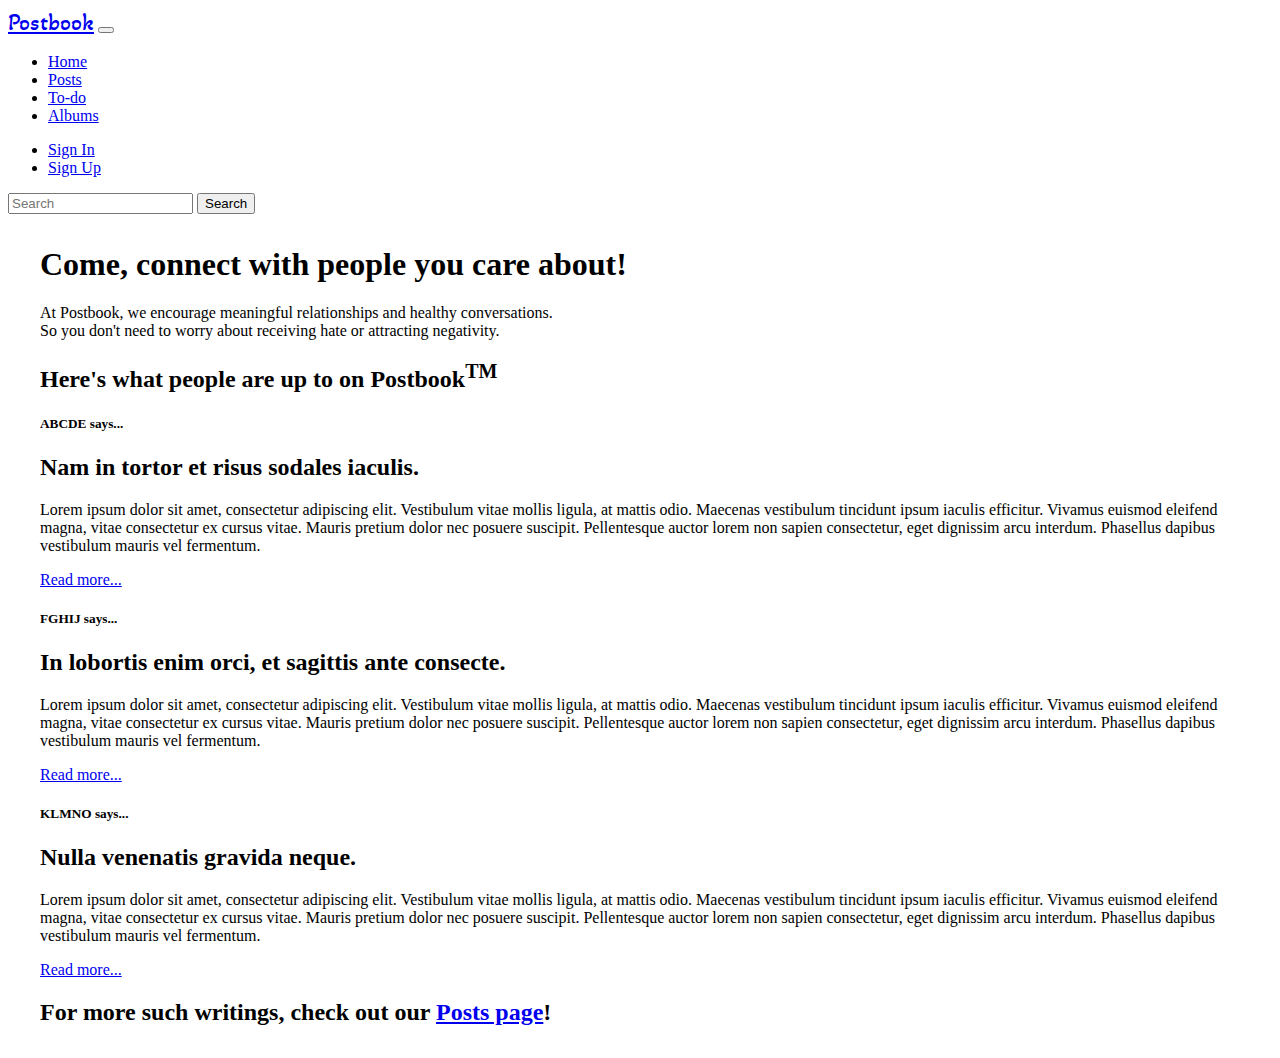
<file: index.html>
<!DOCTYPE html>
<html lang="en">

<head>
  <!-- Fonts -->
  <link rel="preconnect" href="https://fonts.googleapis.com" />
  <link rel="preconnect" href="https://fonts.gstatic.com" crossorigin />
  <link href="https://fonts.googleapis.com/css2?family=Akaya+Kanadaka&display=swap" rel="stylesheet" />

  <!-- Required meta tags -->
  <meta charset="utf-8" />
  <meta name="viewport" content="width=device-width, initial-scale=1" />

  <!-- Bootstrap CSS -->
  <link href="https://cdn.jsdelivr.net/npm/bootstrap@5.0.2/dist/css/bootstrap.min.css" rel="stylesheet"
    integrity="sha384-EVSTQN3/azprG1Anm3QDgpJLIm9Nao0Yz1ztcQTwFspd3yD65VohhpuuCOmLASjC" crossorigin="anonymous" />

  <!-- CSS -->
  <link rel="stylesheet" href="CSS/styele.css" />

  <title>Postbook</title>
</head>

<body>
  <!-- Navbar -->
  <nav class="navbar navbar-expand-lg navbar-dark bg-dark">
    <div class="container-fluid">
      <a class="navbar-brand" href="index.html">Postbook</a>
      <button class="navbar-toggler" type="button" data-bs-toggle="collapse" data-bs-target="#navbarSupportedContent"
        aria-controls="navbarSupportedContent" aria-expanded="false" aria-label="Toggle navigation">
        <span class="navbar-toggler-icon"></span>
      </button>
      <div class="collapse navbar-collapse" id="navbarSupportedContent">
        <ul class="navbar-nav me-auto mb-2 mb-lg-0">
          <li class="nav-item">
            <a class="nav-link active" aria-current="page" href="index.html">Home</a>
          </li>
          <li class="nav-item">
            <a class="nav-link" href="posts.html">Posts</a>
          </li>
          <li class="nav-item">
            <a class="nav-link" href="todo.html">To-do</a>
          </li>
          <li class="nav-item">
            <a class="nav-link" href="albums.html">Albums</a>
          </li>
        </ul>
        <ul class="navbar-nav mb-2 mb-lg-0 ml-auto">
          <li class="nav-item">
            <a class="nav-link" href="signin.html">Sign In</a>
          </li>
          <li class="nav-item">
            <a class="nav-link" href="signup.html">Sign Up</a>
          </li>
        </ul>
        <form class="d-flex">
          <input class="form-control me-2" type="search" placeholder="Search" aria-label="Search" />
          <button class="btn btn-outline-secondary" type="submit">
            Search
          </button>
        </form>
      </div>
    </div>
  </nav>

  <!-- Content starts here -->
  <div class="content">

    <!-- Headline and introduction -->
    <h1>Come, connect with people you care about!</h1>
    <p class="mt-4 mb-4">
      At Postbook, we encourage meaningful relationships and healthy
      conversations. <br />
      So you don't need to worry about receiving hate or attracting
      negativity.
    </p>

    <!-- Post previews -->
    <div class="container px-4 py-5" id="featured-3">
      <h2 class="pb-2 border-bottom">
        Here's what people are up to on Postbook<sup>TM</sup>
      </h2>
      <div class="row g-4 py-5 row-cols-1 row-cols-lg-3">
        <div class="feature col">
          <h5>ABCDE says...</h5>
          <h2>Nam in tortor et risus sodales iaculis.</h2>
          <p>
            Lorem ipsum dolor sit amet, consectetur adipiscing elit.
            Vestibulum vitae mollis ligula, at mattis odio. Maecenas
            vestibulum tincidunt ipsum iaculis efficitur. Vivamus euismod
            eleifend magna, vitae consectetur ex cursus vitae. Mauris pretium
            dolor nec posuere suscipit. Pellentesque auctor lorem non sapien
            consectetur, eget dignissim arcu interdum. Phasellus dapibus
            vestibulum mauris vel fermentum.
          </p>
          <a href="posts.html">Read more...</a>
          </a>
        </div>
        <div class="feature col">
          <h5>FGHIJ says...</h5>
          <h2>In lobortis enim orci, et sagittis ante consecte.</h2>
          <p>
            Lorem ipsum dolor sit amet, consectetur adipiscing elit.
            Vestibulum vitae mollis ligula, at mattis odio. Maecenas
            vestibulum tincidunt ipsum iaculis efficitur. Vivamus euismod
            eleifend magna, vitae consectetur ex cursus vitae. Mauris pretium
            dolor nec posuere suscipit. Pellentesque auctor lorem non sapien
            consectetur, eget dignissim arcu interdum. Phasellus dapibus
            vestibulum mauris vel fermentum.
          </p>
          <a href="posts.html">Read more...</a>
          </a>
        </div>
        <div class="feature col">
          <h5>KLMNO says...</h5>
          <h2>Nulla venenatis gravida neque.</h2>
          <p>
            Lorem ipsum dolor sit amet, consectetur adipiscing elit.
            Vestibulum vitae mollis ligula, at mattis odio. Maecenas
            vestibulum tincidunt ipsum iaculis efficitur. Vivamus euismod
            eleifend magna, vitae consectetur ex cursus vitae. Mauris pretium
            dolor nec posuere suscipit. Pellentesque auctor lorem non sapien
            consectetur, eget dignissim arcu interdum. Phasellus dapibus
            vestibulum mauris vel fermentum.
          </p>
          <a href="posts.html">Read more...</a>
          </a>
        </div>
      </div>
      <h2>For more such writings, check out our <a href="posts.html"><strong>Posts page</strong></a>!</h2>
    </div>

    <!-- Album previews -->



  </div>

  <script src="https://cdn.jsdelivr.net/npm/bootstrap@5.0.2/dist/js/bootstrap.bundle.min.js"
    integrity="sha384-MrcW6ZMFYlzcLA8Nl+NtUVF0sA7MsXsP1UyJoMp4YLEuNSfAP+JcXn/tWtIaxVXM"
    crossorigin="anonymous"></script>
</body>

</html>
</file>
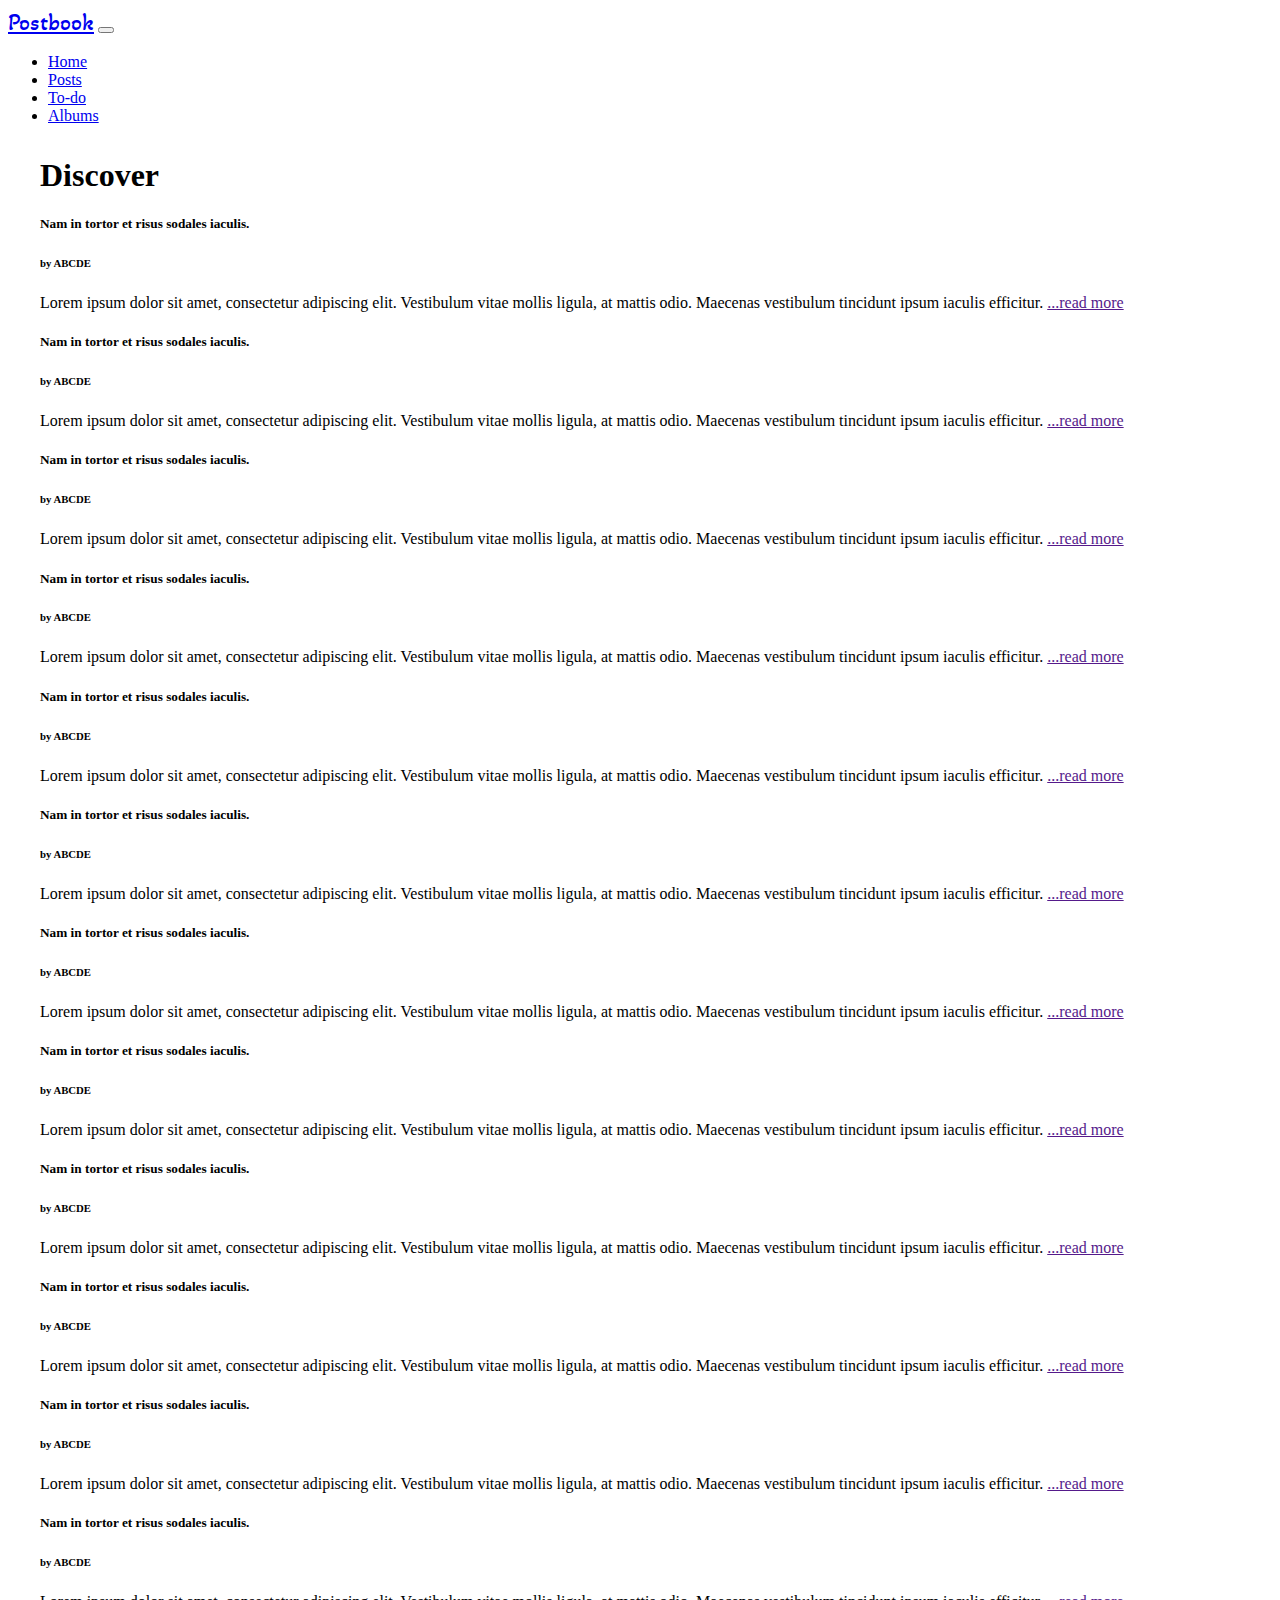
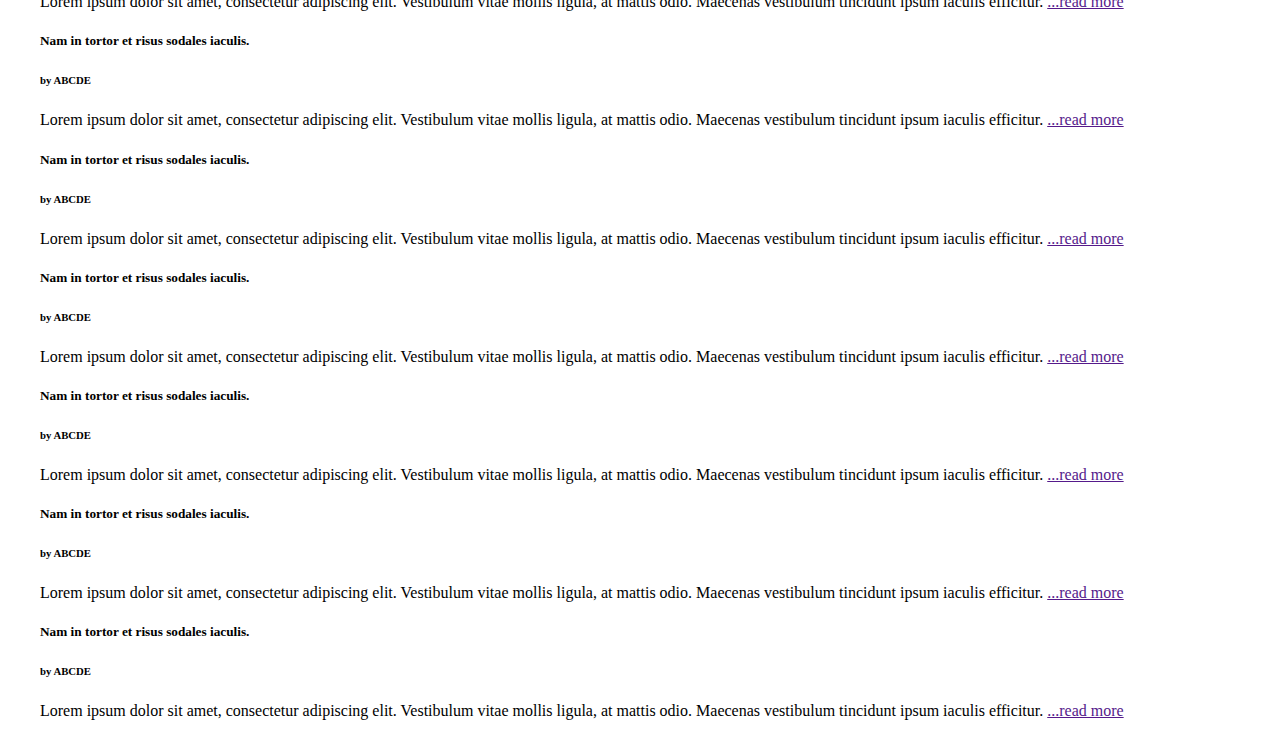
<file: posts.html>
<!DOCTYPE html>
<html lang="en">

<head>
  <!-- Fonts -->
  <link rel="preconnect" href="https://fonts.googleapis.com" />
  <link rel="preconnect" href="https://fonts.gstatic.com" crossorigin />
  <link href="https://fonts.googleapis.com/css2?family=Akaya+Kanadaka&display=swap" rel="stylesheet" />

  <!-- Required meta tags -->
  <meta charset="utf-8" />
  <meta name="viewport" content="width=device-width, initial-scale=1" />

  <!-- Bootstrap CSS -->
  <link href="https://cdn.jsdelivr.net/npm/bootstrap@5.0.2/dist/css/bootstrap.min.css" rel="stylesheet"
    integrity="sha384-EVSTQN3/azprG1Anm3QDgpJLIm9Nao0Yz1ztcQTwFspd3yD65VohhpuuCOmLASjC" crossorigin="anonymous" />

  <!-- CSS -->
  <link rel="stylesheet" href="CSS/styele.css" />

  <title>Postbook | Posts</title>
</head>

<body>
  <!-- Navbar -->
  <nav class="navbar navbar-expand-lg navbar-dark bg-dark">
    <div class="container-fluid">
      <a class="navbar-brand" href="index.html">Postbook</a>
      <button class="navbar-toggler" type="button" data-bs-toggle="collapse" data-bs-target="#navbarSupportedContent"
        aria-controls="navbarSupportedContent" aria-expanded="false" aria-label="Toggle navigation">
        <span class="navbar-toggler-icon"></span>
      </button>
      <div class="collapse navbar-collapse" id="navbarSupportedContent">
        <ul class="navbar-nav me-auto mb-2 mb-lg-0">
          <li class="nav-item">
            <a class="nav-link active" aria-current="page" href="index.html">Home</a>
          </li>
          <li class="nav-item">
            <a class="nav-link" href="posts.html">Posts</a>
          </li>
          <li class="nav-item">
            <a class="nav-link" href="todo.html">To-do</a>
          </li>
          <li class="nav-item">
            <a class="nav-link" href="albums.html">Albums</a>
          </li>
        </ul>

        </form>
      </div>
    </div>
  </nav>

  <!-- Content starts here -->
  <div class="content">

    <!-- Post previews -->
    <h1 class="mt-4 mb-4">Discover</h1>
    <div class="container">
      <div class="row">
        <div class="card col-lg-4 col-md-6">
          <div class="card-body">
            <h5 class="card-title">Nam in tortor et risus sodales iaculis.</h5>
            <h6 class="card-subtitle mb-2 text-muted">by ABCDE</h6>
            <p class="card-text">Lorem ipsum dolor sit amet, consectetur adipiscing elit.
              Vestibulum vitae mollis ligula, at mattis odio. Maecenas
              vestibulum tincidunt ipsum iaculis efficitur. <a href="" class="card-link">...read more</a></p>
          </div>
        </div>
        <div class="card col-lg-4 col-md-6">
          <div class="card-body">
            <h5 class="card-title">Nam in tortor et risus sodales iaculis.</h5>
            <h6 class="card-subtitle mb-2 text-muted">by ABCDE</h6>
            <p class="card-text">Lorem ipsum dolor sit amet, consectetur adipiscing elit.
              Vestibulum vitae mollis ligula, at mattis odio. Maecenas
              vestibulum tincidunt ipsum iaculis efficitur. <a href="" class="card-link">...read more</a></p>
          </div>
        </div>
        <div class="card col-lg-4 col-md-6">
          <div class="card-body">
            <h5 class="card-title">Nam in tortor et risus sodales iaculis.</h5>
            <h6 class="card-subtitle mb-2 text-muted">by ABCDE</h6>
            <p class="card-text">Lorem ipsum dolor sit amet, consectetur adipiscing elit.
              Vestibulum vitae mollis ligula, at mattis odio. Maecenas
              vestibulum tincidunt ipsum iaculis efficitur. <a href="" class="card-link">...read more</a></p>
          </div>
        </div>
        <div class="card col-lg-4 col-md-6">
          <div class="card-body">
            <h5 class="card-title">Nam in tortor et risus sodales iaculis.</h5>
            <h6 class="card-subtitle mb-2 text-muted">by ABCDE</h6>
            <p class="card-text">Lorem ipsum dolor sit amet, consectetur adipiscing elit.
              Vestibulum vitae mollis ligula, at mattis odio. Maecenas
              vestibulum tincidunt ipsum iaculis efficitur. <a href="" class="card-link">...read more</a></p>
          </div>
        </div>
        <div class="card col-lg-4 col-md-6">
          <div class="card-body">
            <h5 class="card-title">Nam in tortor et risus sodales iaculis.</h5>
            <h6 class="card-subtitle mb-2 text-muted">by ABCDE</h6>
            <p class="card-text">Lorem ipsum dolor sit amet, consectetur adipiscing elit.
              Vestibulum vitae mollis ligula, at mattis odio. Maecenas
              vestibulum tincidunt ipsum iaculis efficitur. <a href="" class="card-link">...read more</a></p>
          </div>
        </div>
        <div class="card col-lg-4 col-md-6">
          <div class="card-body">
            <h5 class="card-title">Nam in tortor et risus sodales iaculis.</h5>
            <h6 class="card-subtitle mb-2 text-muted">by ABCDE</h6>
            <p class="card-text">Lorem ipsum dolor sit amet, consectetur adipiscing elit.
              Vestibulum vitae mollis ligula, at mattis odio. Maecenas
              vestibulum tincidunt ipsum iaculis efficitur. <a href="" class="card-link">...read more</a></p>
          </div>
        </div>
        <div class="card col-lg-4 col-md-6">
          <div class="card-body">
            <h5 class="card-title">Nam in tortor et risus sodales iaculis.</h5>
            <h6 class="card-subtitle mb-2 text-muted">by ABCDE</h6>
            <p class="card-text">Lorem ipsum dolor sit amet, consectetur adipiscing elit.
              Vestibulum vitae mollis ligula, at mattis odio. Maecenas
              vestibulum tincidunt ipsum iaculis efficitur. <a href="" class="card-link">...read more</a></p>
          </div>
        </div>
        <div class="card col-lg-4 col-md-6">
          <div class="card-body">
            <h5 class="card-title">Nam in tortor et risus sodales iaculis.</h5>
            <h6 class="card-subtitle mb-2 text-muted">by ABCDE</h6>
            <p class="card-text">Lorem ipsum dolor sit amet, consectetur adipiscing elit.
              Vestibulum vitae mollis ligula, at mattis odio. Maecenas
              vestibulum tincidunt ipsum iaculis efficitur. <a href="" class="card-link">...read more</a></p>
          </div>
        </div>
        <div class="card col-lg-4 col-md-6">
          <div class="card-body">
            <h5 class="card-title">Nam in tortor et risus sodales iaculis.</h5>
            <h6 class="card-subtitle mb-2 text-muted">by ABCDE</h6>
            <p class="card-text">Lorem ipsum dolor sit amet, consectetur adipiscing elit.
              Vestibulum vitae mollis ligula, at mattis odio. Maecenas
              vestibulum tincidunt ipsum iaculis efficitur. <a href="" class="card-link">...read more</a></p>
          </div>
        </div>
        <div class="card col-lg-4 col-md-6">
          <div class="card-body">
            <h5 class="card-title">Nam in tortor et risus sodales iaculis.</h5>
            <h6 class="card-subtitle mb-2 text-muted">by ABCDE</h6>
            <p class="card-text">Lorem ipsum dolor sit amet, consectetur adipiscing elit.
              Vestibulum vitae mollis ligula, at mattis odio. Maecenas
              vestibulum tincidunt ipsum iaculis efficitur. <a href="" class="card-link">...read more</a></p>
          </div>
        </div>
        <div class="card col-lg-4 col-md-6">
          <div class="card-body">
            <h5 class="card-title">Nam in tortor et risus sodales iaculis.</h5>
            <h6 class="card-subtitle mb-2 text-muted">by ABCDE</h6>
            <p class="card-text">Lorem ipsum dolor sit amet, consectetur adipiscing elit.
              Vestibulum vitae mollis ligula, at mattis odio. Maecenas
              vestibulum tincidunt ipsum iaculis efficitur. <a href="" class="card-link">...read more</a></p>
          </div>
        </div>
        <div class="card col-lg-4 col-md-6">
          <div class="card-body">
            <h5 class="card-title">Nam in tortor et risus sodales iaculis.</h5>
            <h6 class="card-subtitle mb-2 text-muted">by ABCDE</h6>
            <p class="card-text">Lorem ipsum dolor sit amet, consectetur adipiscing elit.
              Vestibulum vitae mollis ligula, at mattis odio. Maecenas
              vestibulum tincidunt ipsum iaculis efficitur. <a href="" class="card-link">...read more</a></p>
          </div>
        </div>
        <div class="card col-lg-4 col-md-6">
          <div class="card-body">
            <h5 class="card-title">Nam in tortor et risus sodales iaculis.</h5>
            <h6 class="card-subtitle mb-2 text-muted">by ABCDE</h6>
            <p class="card-text">Lorem ipsum dolor sit amet, consectetur adipiscing elit.
              Vestibulum vitae mollis ligula, at mattis odio. Maecenas
              vestibulum tincidunt ipsum iaculis efficitur. <a href="" class="card-link">...read more</a></p>
          </div>
        </div>
        <div class="card col-lg-4 col-md-6">
          <div class="card-body">
            <h5 class="card-title">Nam in tortor et risus sodales iaculis.</h5>
            <h6 class="card-subtitle mb-2 text-muted">by ABCDE</h6>
            <p class="card-text">Lorem ipsum dolor sit amet, consectetur adipiscing elit.
              Vestibulum vitae mollis ligula, at mattis odio. Maecenas
              vestibulum tincidunt ipsum iaculis efficitur. <a href="" class="card-link">...read more</a></p>
          </div>
        </div>
        <div class="card col-lg-4 col-md-6">
          <div class="card-body">
            <h5 class="card-title">Nam in tortor et risus sodales iaculis.</h5>
            <h6 class="card-subtitle mb-2 text-muted">by ABCDE</h6>
            <p class="card-text">Lorem ipsum dolor sit amet, consectetur adipiscing elit.
              Vestibulum vitae mollis ligula, at mattis odio. Maecenas
              vestibulum tincidunt ipsum iaculis efficitur. <a href="" class="card-link">...read more</a></p>
          </div>
        </div>
        <div class="card col-lg-4 col-md-6">
          <div class="card-body">
            <h5 class="card-title">Nam in tortor et risus sodales iaculis.</h5>
            <h6 class="card-subtitle mb-2 text-muted">by ABCDE</h6>
            <p class="card-text">Lorem ipsum dolor sit amet, consectetur adipiscing elit.
              Vestibulum vitae mollis ligula, at mattis odio. Maecenas
              vestibulum tincidunt ipsum iaculis efficitur. <a href="" class="card-link">...read more</a></p>
          </div>
        </div>
        <div class="card col-lg-4 col-md-6">
          <div class="card-body">
            <h5 class="card-title">Nam in tortor et risus sodales iaculis.</h5>
            <h6 class="card-subtitle mb-2 text-muted">by ABCDE</h6>
            <p class="card-text">Lorem ipsum dolor sit amet, consectetur adipiscing elit.
              Vestibulum vitae mollis ligula, at mattis odio. Maecenas
              vestibulum tincidunt ipsum iaculis efficitur. <a href="" class="card-link">...read more</a></p>
          </div>
        </div>
        <div class="card col-lg-4 col-md-6">
          <div class="card-body">
            <h5 class="card-title">Nam in tortor et risus sodales iaculis.</h5>
            <h6 class="card-subtitle mb-2 text-muted">by ABCDE</h6>
            <p class="card-text">Lorem ipsum dolor sit amet, consectetur adipiscing elit.
              Vestibulum vitae mollis ligula, at mattis odio. Maecenas
              vestibulum tincidunt ipsum iaculis efficitur. <a href="" class="card-link">...read more</a></p>
          </div>
        </div>
      </div>
    </div>

  </div>

  <script src="https://cdn.jsdelivr.net/npm/bootstrap@5.0.2/dist/js/bootstrap.bundle.min.js"
    integrity="sha384-MrcW6ZMFYlzcLA8Nl+NtUVF0sA7MsXsP1UyJoMp4YLEuNSfAP+JcXn/tWtIaxVXM"
    crossorigin="anonymous"></script>
</body>

</html>
</file>
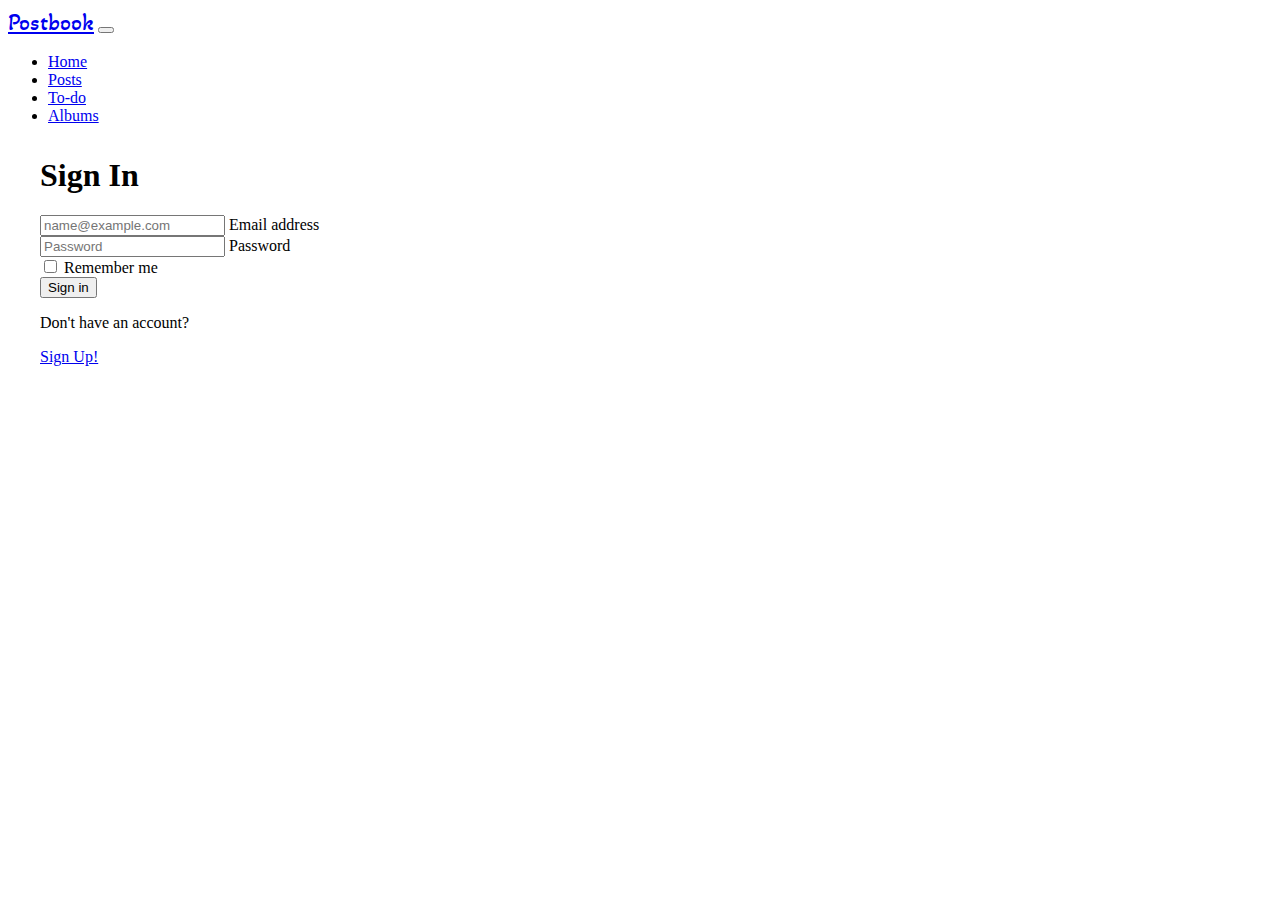
<file: signin.html>
<!DOCTYPE html>
<html lang="en">

<head>
  <!-- Fonts -->
  <link rel="preconnect" href="https://fonts.googleapis.com" />
  <link rel="preconnect" href="https://fonts.gstatic.com" crossorigin />
  <link href="https://fonts.googleapis.com/css2?family=Akaya+Kanadaka&display=swap" rel="stylesheet" />

  <!-- Required meta tags -->
  <meta charset="utf-8" />
  <meta name="viewport" content="width=device-width, initial-scale=1" />

  <!-- Bootstrap CSS -->
  <link href="https://cdn.jsdelivr.net/npm/bootstrap@5.0.2/dist/css/bootstrap.min.css" rel="stylesheet"
    integrity="sha384-EVSTQN3/azprG1Anm3QDgpJLIm9Nao0Yz1ztcQTwFspd3yD65VohhpuuCOmLASjC" crossorigin="anonymous" />

  <!-- CSS -->
  <link rel="stylesheet" href="CSS/styele.css" />

  <title>Postbook | Sign In</title>
</head>

<body>
  <!-- Navbar -->
  <nav class="navbar navbar-expand-lg navbar-dark bg-dark">
    <div class="container-fluid">
      <a class="navbar-brand" href="index.html">Postbook</a>
      <button class="navbar-toggler" type="button" data-bs-toggle="collapse" data-bs-target="#navbarSupportedContent"
        aria-controls="navbarSupportedContent" aria-expanded="false" aria-label="Toggle navigation">
        <span class="navbar-toggler-icon"></span>
      </button>
      <div class="collapse navbar-collapse" id="navbarSupportedContent">
        <ul class="navbar-nav me-auto mb-2 mb-lg-0">
          <li class="nav-item">
            <a class="nav-link active" aria-current="page" href="index.html">Home</a>
          </li>
          <li class="nav-item">
            <a class="nav-link" href="posts.html">Posts</a>
          </li>
          <li class="nav-item">
            <a class="nav-link" href="todo.html">To-do</a>
          </li>
          <li class="nav-item">
            <a class="nav-link" href="albums.html">Albums</a>
          </li>
        </ul>

        </form>
      </div>
    </div>
  </nav>

  <!-- Content starts here -->
  <div class="content">

    <!-- Sign-in form -->
    <main class="w-80 mx-auto text-center form-signin">
      <form>
        <h1 class="h3 mb-3 fw-normal">Sign In</h1>

        <div class="mt-1 form-floating">
          <input type="email" class="form-control" id="floatingInput" placeholder="name@example.com">
          <label for="floatingInput">Email address</label>
        </div>

        <div class="mt-1 form-floating">
          <input type="password" class="form-control" id="floatingPassword" placeholder="Password">
          <label for="floatingPassword">Password</label>
        </div>

        <div class="mt-4 checkbox mb-3">
          <label>
            <input type="checkbox" value="remember-me"> Remember me
          </label>
        </div>
        <button class="btn btn-dark" type="submit">Sign in</button>

        <div class="mt-5">
          <p>Don't have an account?</p>
          <a class="btn btn-dark btn-lg" href="signup.html">Sign Up!</a>
        </div>

      </form>
    </main>

  </div>

  <script src="https://cdn.jsdelivr.net/npm/bootstrap@5.0.2/dist/js/bootstrap.bundle.min.js"
    integrity="sha384-MrcW6ZMFYlzcLA8Nl+NtUVF0sA7MsXsP1UyJoMp4YLEuNSfAP+JcXn/tWtIaxVXM"
    crossorigin="anonymous"></script>
</body>

</html>
</file>
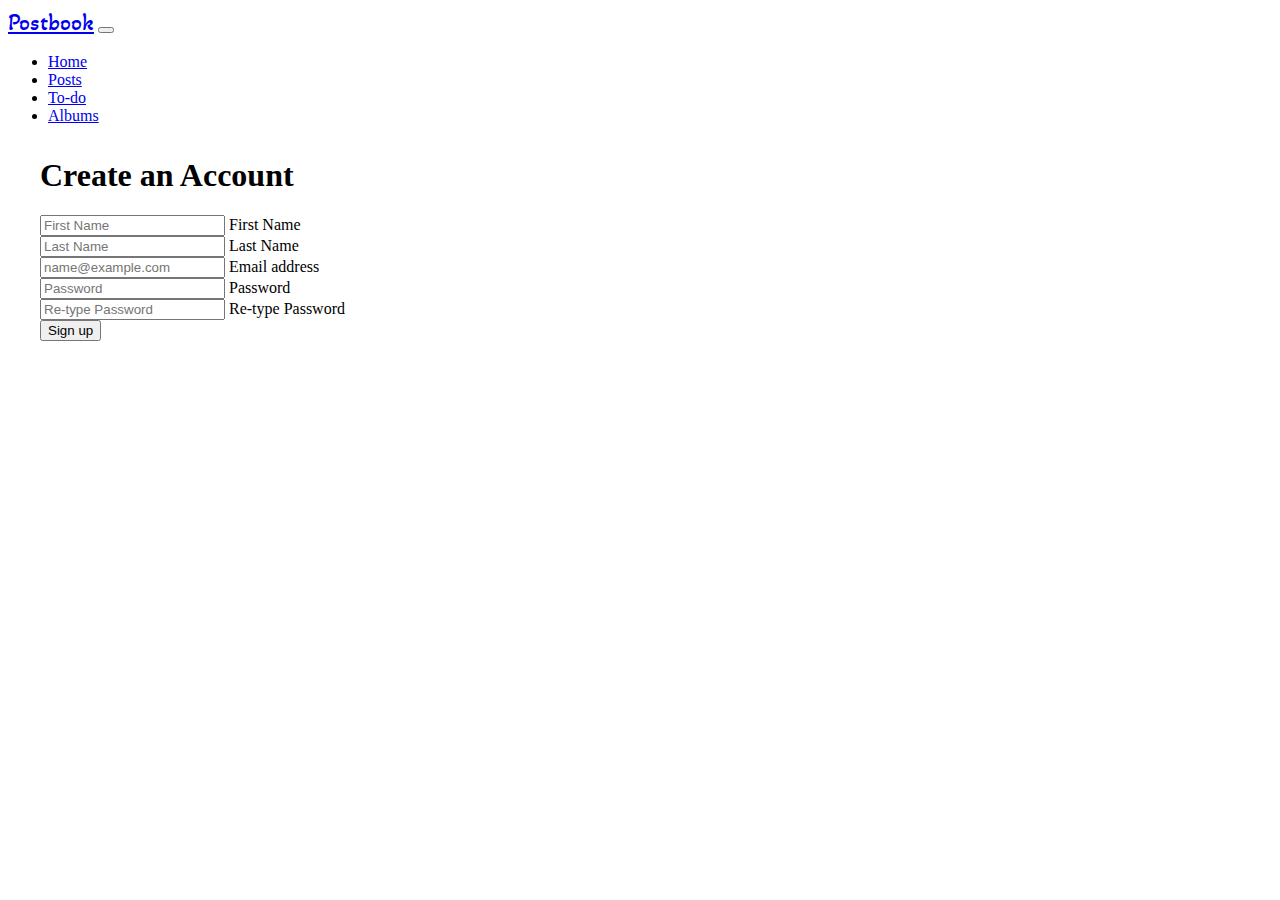
<file: signup.html>
<!DOCTYPE html>
<html lang="en">

<head>
  <!-- Fonts -->
  <link rel="preconnect" href="https://fonts.googleapis.com" />
  <link rel="preconnect" href="https://fonts.gstatic.com" crossorigin />
  <link href="https://fonts.googleapis.com/css2?family=Akaya+Kanadaka&display=swap" rel="stylesheet" />

  <!-- Required meta tags -->
  <meta charset="utf-8" />
  <meta name="viewport" content="width=device-width, initial-scale=1" />

  <!-- Bootstrap CSS -->
  <link href="https://cdn.jsdelivr.net/npm/bootstrap@5.0.2/dist/css/bootstrap.min.css" rel="stylesheet"
    integrity="sha384-EVSTQN3/azprG1Anm3QDgpJLIm9Nao0Yz1ztcQTwFspd3yD65VohhpuuCOmLASjC" crossorigin="anonymous" />

  <!-- CSS -->
  <link rel="stylesheet" href="CSS/styele.css" />

  <title>Postbook | Sign Up</title>
</head>

<body>
  <!-- Navbar -->
  <nav class="navbar navbar-expand-lg navbar-dark bg-dark">
    <div class="container-fluid">
      <a class="navbar-brand" href="index.html">Postbook</a>
      <button class="navbar-toggler" type="button" data-bs-toggle="collapse" data-bs-target="#navbarSupportedContent"
        aria-controls="navbarSupportedContent" aria-expanded="false" aria-label="Toggle navigation">
        <span class="navbar-toggler-icon"></span>
      </button>
      <div class="collapse navbar-collapse" id="navbarSupportedContent">
        <ul class="navbar-nav me-auto mb-2 mb-lg-0">
          <li class="nav-item">
            <a class="nav-link active" aria-current="page" href="index.html">Home</a>
          </li>
          <li class="nav-item">
            <a class="nav-link" href="posts.html">Posts</a>
          </li>
          <li class="nav-item">
            <a class="nav-link" href="todo.html">To-do</a>
          </li>
          <li class="nav-item">
            <a class="nav-link" href="albums.html">Albums</a>
          </li>
        </ul>

        </form>
      </div>
    </div>
  </nav>

  <!-- Content starts here -->
  <div class="content">

    <!-- Sign-in form -->
    <main class="w-80 mx-auto text-center form-signin">
      <form>
        <h1 class="h3 mb-5 fw-normal">Create an Account</h1>

        <div class="mt-1 form-floating">
          <input type="text" class="form-control" id="firstName" placeholder="First Name" required>
          <label for="firstName">First Name</label>
        </div>

        <div class="mt-1 form-floating">
          <input type="text" class="form-control" id="lastName" placeholder="Last Name">
          <label for="lastName">Last Name</label>
        </div>

        <div class="mt-1 form-floating">
          <input type="email" class="form-control" id="floatingInput" placeholder="name@example.com" required>
          <label for="floatingInput">Email address</label>
        </div>

        <div class="mt-1 form-floating">
          <input type="password" class="form-control" id="floatingPassword" placeholder="Password" required>
          <label for="floatingPassword">Password</label>
        </div>

        <div class="mt-1 form-floating">
          <input type="password" class="form-control" id="retypePassword" placeholder="Re-type Password" required>
          <label for="retypePassword">Re-type Password</label>
        </div>
        <div class="mt-4">
          <button class="btn btn-dark" type="submit">Sign up</button>
        </div>
      </form>
    </main>

  </div>

  <script src="https://cdn.jsdelivr.net/npm/bootstrap@5.0.2/dist/js/bootstrap.bundle.min.js"
    integrity="sha384-MrcW6ZMFYlzcLA8Nl+NtUVF0sA7MsXsP1UyJoMp4YLEuNSfAP+JcXn/tWtIaxVXM"
    crossorigin="anonymous"></script>
</body>

</html>
</file>
<file: CSS/styele.css>
.navbar-brand{
    font-family: 'Akaya Kanadaka', cursive;
    font-size: 1.5em;
}

.content{
    margin: 2em;
}

.task-column{
    width: 50%;
}

.other-column{
    width: 10%;
}
</file>
